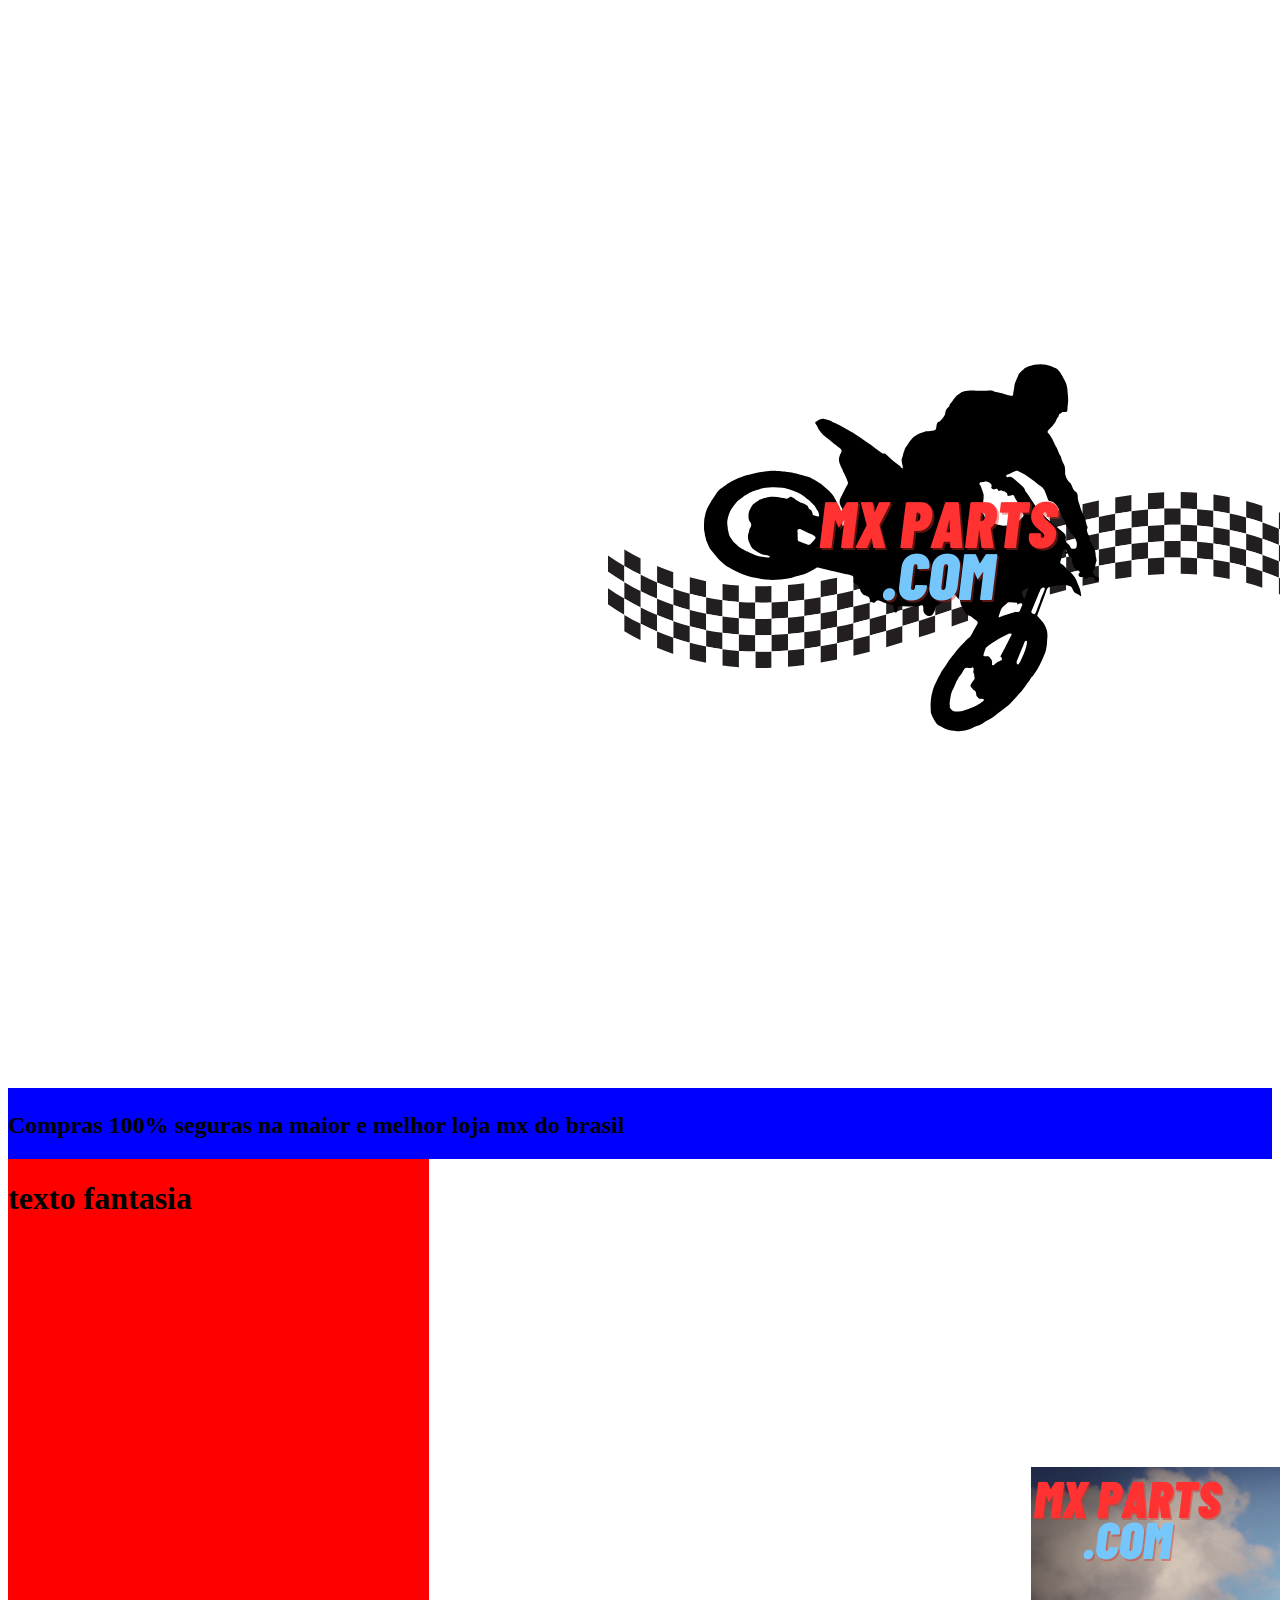
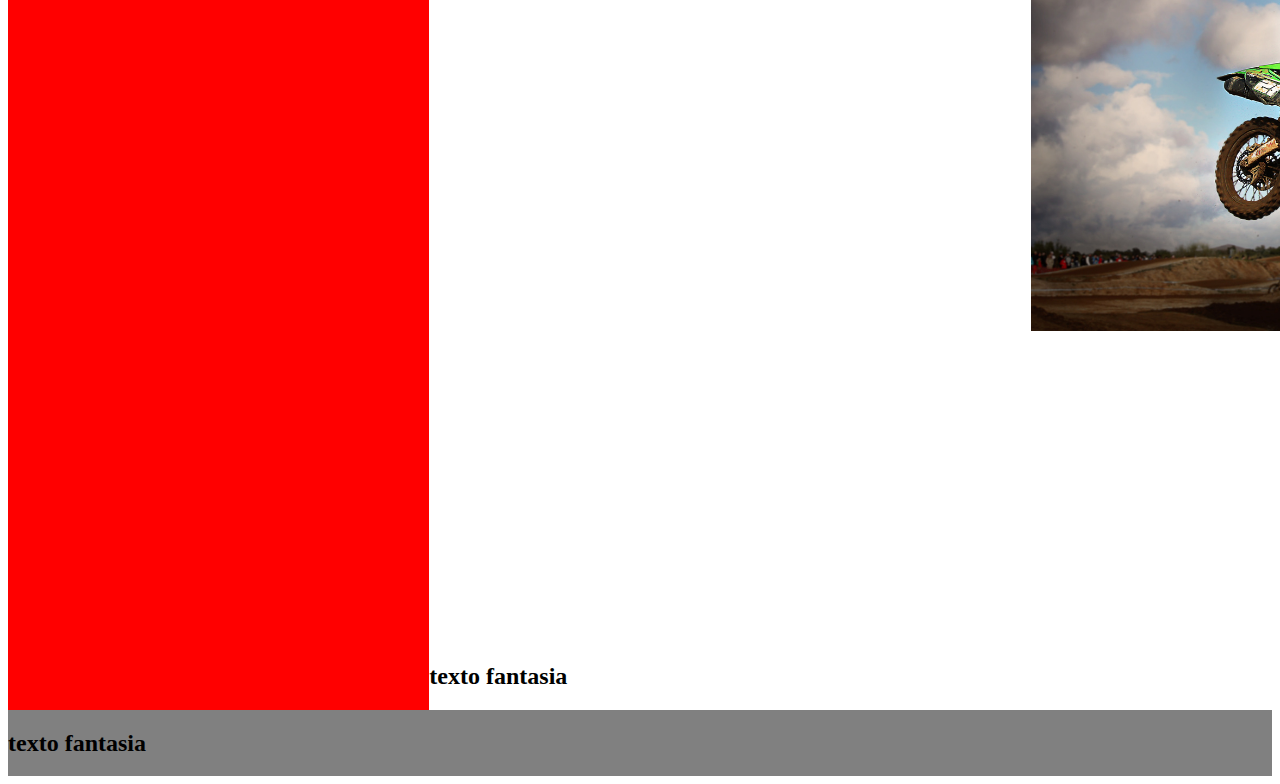
<file: index.html>
<!DOCTYPE html>
<html lang="pt-br">
<head>
    <meta charset="UTF-8">
    <meta name="viewport" content="width=device-width, initial-scale=1.0">
    <title>Cominthru.com</title>
    <link rel="stylesheet" href="style.css">
</head>
<body>
    <header>
        <img src="imagens/MX parts .com.png" class="logo da loja">
        <H2>Compras 100% seguras na maior e melhor loja mx do brasil</H2>
    </header>
    <aside>
        <H1>texto fantasia</H1>
    </aside>
    <main>
        <img src="imagens/MX parts .com (1).png" class="promoção loja">
        <h2>texto fantasia</h2>
    </main>
    <footer>
        <h2>texto fantasia</h2>
    </footer>
    
</body>
</html>
</file>
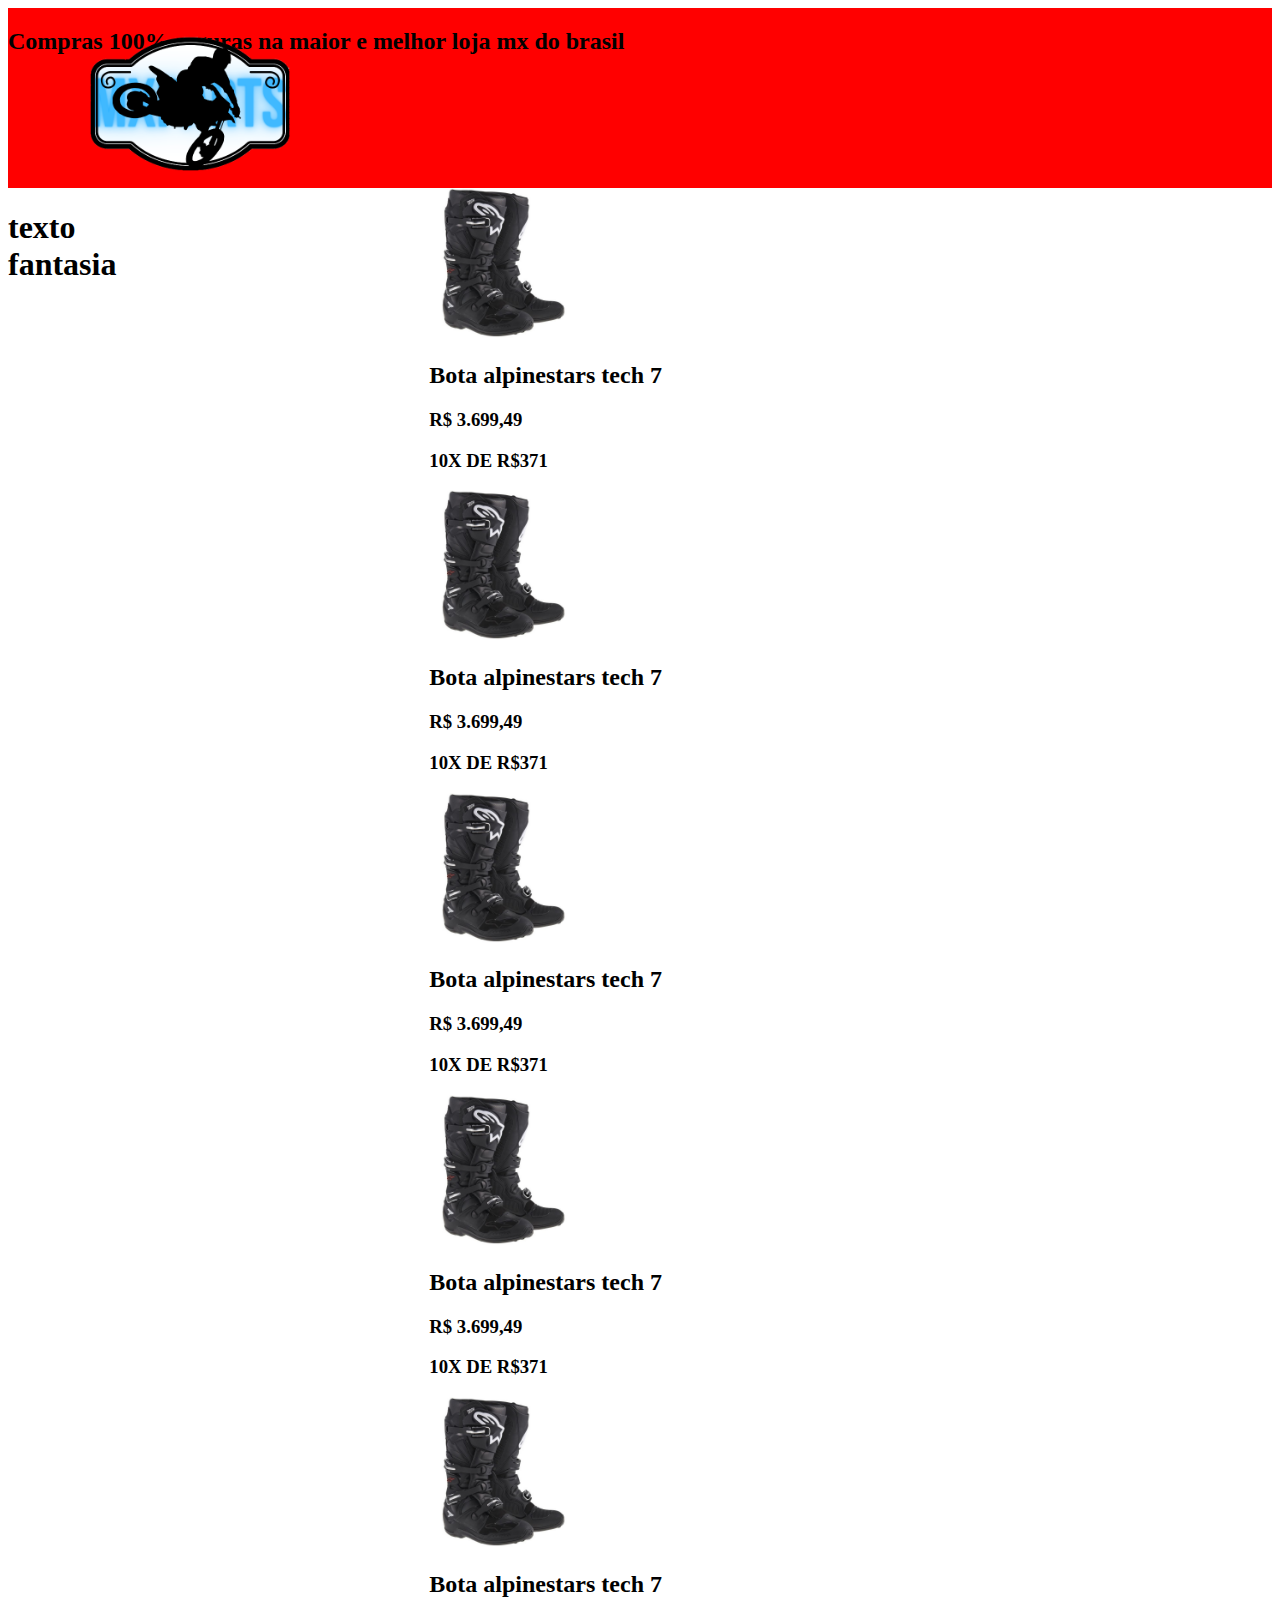
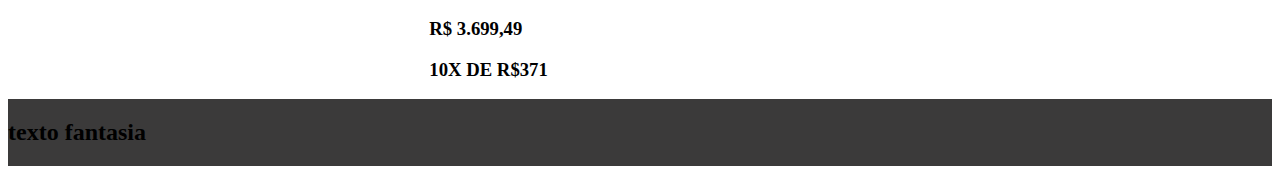
<file: loja-main/index.html>
<!DOCTYPE html>
<html lang="pt-br">
<head>
    <meta charset="UTF-8">
    <meta name="viewport" content="width=device-width, initial-scale=1.0">
    <title>Mxparts.com</title>
    <link rel="stylesheet" href="style.css">
</head>
<body>
    <header>
        <img src="imagens/logo.png" class="logo">
        <H2>Compras 100% seguras na maior e melhor loja mx do brasil</H2>
    </header>
    <aside>
        <H1>texto fantasia</H1>
    </aside>
    <main>
        <section class="secao">
            <div class="card">
                <img src="imagens/botaalp.jpg" class="botaalptc7">
                <h2>Bota alpinestars tech 7</h2>
                <h3><p>R$ 3.699,49</p></h3>
                <h3><b>10X DE R$371</b></h3>

            </div>
            <div class="card">
                <img src="imagens/botaalp.jpg" class="botaalptc7">
                <h2>Bota alpinestars tech 7</h2>
                <h3><p>R$ 3.699,49</p></h3>
                <h3><b>10X DE R$371</b></h3>

            </div>
            <div class="card">
                <img src="imagens/botaalp.jpg" class="botaalptc7">
                <h2>Bota alpinestars tech 7</h2>
                <h3><p>R$ 3.699,49</p></h3>
                <h3><b>10X DE R$371</b></h3>

            </div>
            <div class="card">
                <img src="imagens/botaalp.jpg" class="botaalptc7">
                <h2>Bota alpinestars tech 7</h2>
                <h3><p>R$ 3.699,49</p></h3>
                <h3><b>10X DE R$371</b></h3>

            </div>
            <div class="card">
                <img src="imagens/botaalp.jpg" class="botaalptc7">
                <h2>Bota alpinestars tech 7</h2>
                <h3><p>R$ 3.699,49</p></h3>
                <h3><b>10X DE R$371</b></h3>

            </div>
           
        </section>
    </main>
    <footer>
        <h2>texto fantasia</h2>
    </footer>
    
</body>
</html>
</file>
<file: style.css>
body{
    display: grid;
    grid-template-areas: 
    "cabeca cabeca cabeca"
    "aside corpo corpo"
    "rodape rodape rodape";
    grid-template-columns: 1fr 1fr 1fr;
    grid-template-rows: auto auto auto;
}
header{
    background-color: blue;
    grid-area: cabeca;
}
aside{
    grid-area:aside ;
    background-color: red
}
main{
    grid-area: corpo;
    background-color: rgb(255, 255, 255);
}
footer{
    grid-area:rodape ;
    background-color:gray;}
@media screen and (max-width:800px){
    body{
        grid-template-areas: 
        "cabeca"
        "aside"
        "corpo"
        "rodape";
        grid-template-columns: 1fr;
        grid-template-rows: auto auto auto auto;
    }
@media screen and (max-width:400px){
        body{
            grid-template-areas: 
            "cabeca"
            "aside"
            "corpo"
            "rodape";
            grid-template-columns: 1fr;
            grid-template-rows: auto auto auto auto;
    
}
</file>
<file: loja-main/style.css>
body{
    display: grid;
    grid-template-areas: 
    "cabeca cabeca cabeca"
    "aside corpo corpo"
    "rodape rodape rodape";
    grid-template-columns: 1fr 1fr 1fr;
    grid-template-rows: auto auto auto;
}
header{
    background-color:red;
    grid-area: cabeca;
    height: 180px;
}
aside{
    grid-area:aside ;
    background-color: red;
    width: 0px;
}
main{
    grid-area: corpo;
    background-color: rgb(255, 255, 255);
}
footer{
    grid-area:rodape ;
    background-color:rgb(59, 58, 58);}
@media screen and (max-width:800px){
    body{
        grid-template-areas: 
        "cabeca"
        "aside"
        "corpo"
        "rodape";
        grid-template-columns: 1fr;
        grid-template-rows: auto auto auto auto;
    }
}
@media screen and (max-width:400px){
        body{
            grid-template-areas: 
            "cabeca"
            "aside"
            "corpo"
            "rodape";
            grid-template-columns: 1fr;
            grid-template-rows: auto auto auto auto;
    
}
}
.logo{
    width: 200px;
    position: absolute;
    top: 35px;     
    left: 90px;
}
.card img{
    width: 150px
}
</file>
